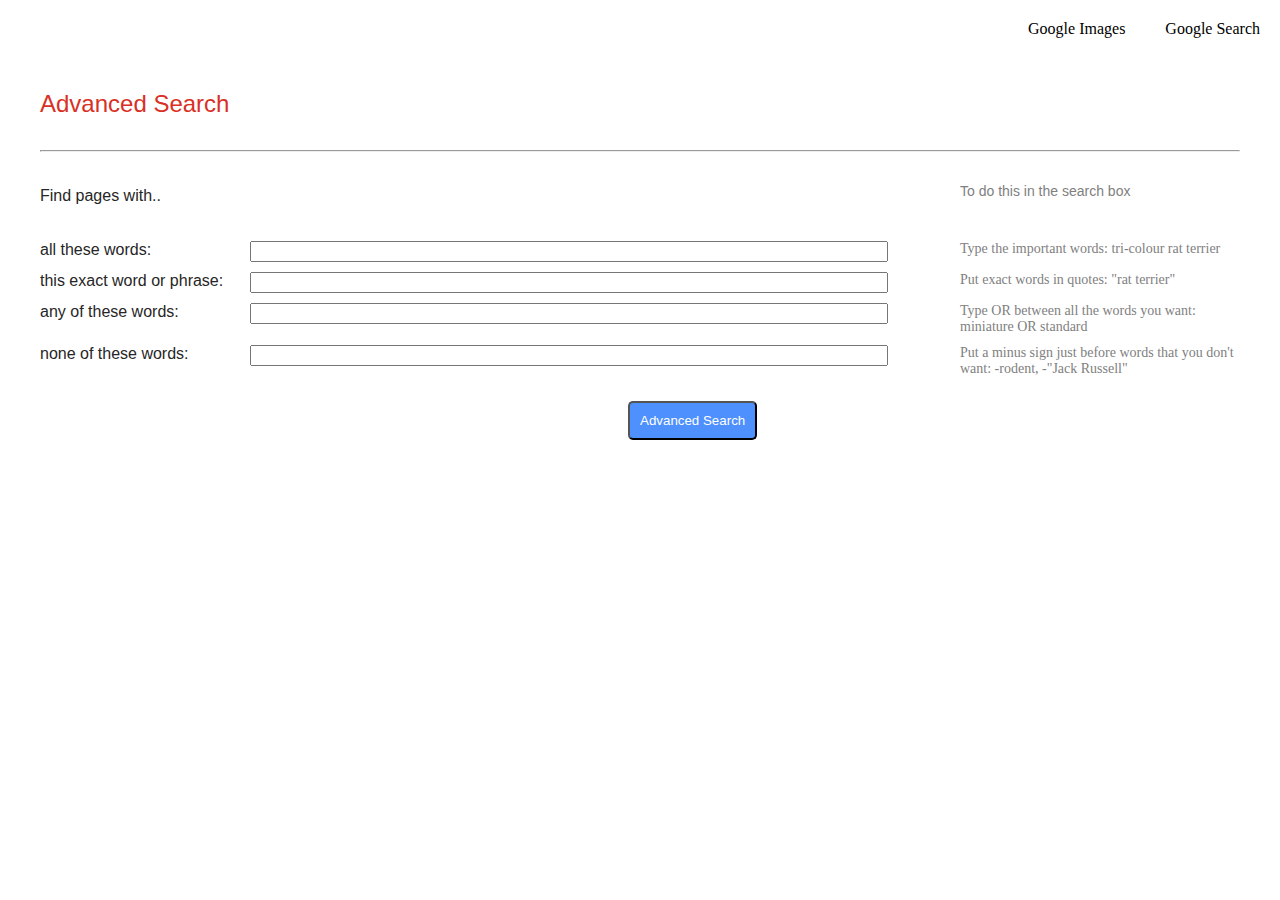
<file: Hrv-project-0/advancedsearch.html>
<!DOCTYPE html>
<html lang="en">
<head>
    <meta charset="UTF-8">
    <meta name="viewport" content="width=device-width, initial-scale=1.0">
    <title>Google Advanced Search</title>
    <link rel="stylesheet" href="advancedsearch.css">
    <link rel="stylesheet" href="nav.css">
</head>
<body>
    <nav>
        <a href="index.html">Google Search</a>
        <a href="googleimage.html">Google Images</a>
    </nav>
    <div class="container">
        <h4>Advanced Search</h4>
        <hr>
        <form action="https://www.google.com/search">
        <div class="grid">
            <div class="grid-item main-header">
                    <h5>Find pages with..</h5>
            </div>
            <div class="grid-item main-header-2">
                <h5 class="second-label">To do this in the search box</h5>
            </div>
            
            <div class="grid-item">
                <label for="">
                    all these words:
                </label>
            </div>
            <div class="grid-item">
                <input type="text" name="as_q" class="inp">
            </div>
            <div class="grid-item second-label">
                Type the important words: tri-colour rat terrier
            </div>
            
            <div class="grid-item">
                <label for="">
                    this exact word or phrase:
                </label>
            </div>
            <div class="grid-item">
                <input type="text" class="inp" name="as_epq">
            </div>
            <div class="grid-item second-label">
                Put exact words in quotes: "rat terrier"
            </div>
            
            <div class="grid-item">
                <label for="">any of these words:</label>
            </div>
            <div class="grid-item">
                <input type="text" class="inp" name="as_oq">
            </div>
            <div class="grid-item second-label">
                Type OR between all the words you want: miniature OR standard
            </div>
            
            <div class="grid-item">
                <label for="">none of these words:</label>
            </div>
            <div class="grid-item">
                <input type="text" class="inp" name="as_eq">
            </div>
            <div class="grid-item second-label">
                Put a minus sign just before words that you don't want: -rodent, -"Jack Russell"
            </div>
            
        </div>
        <button type="submit">Advanced Search</button>
        </form>
    </div>
</body>
</html>
</file>
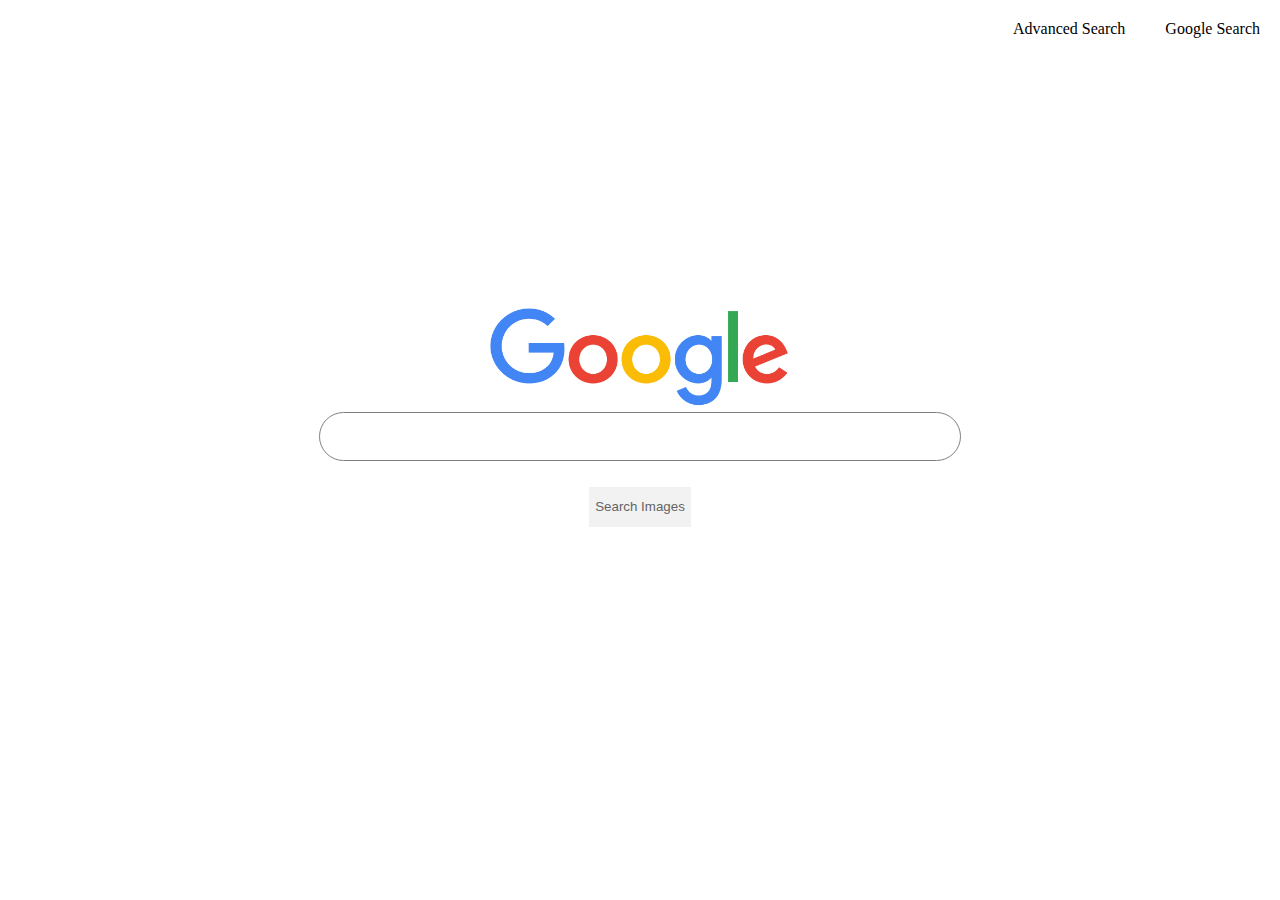
<file: Hrv-project-0/googleimage.html>
<!DOCTYPE html>
<html lang="en">
<head>
    <meta charset="UTF-8">
    <meta name="viewport" content="width=device-width, initial-scale=1.0">
    <link rel="stylesheet" href="googleimage.css">
    <link rel="stylesheet" href="nav.css">
    <title>Google Images</title>
</head>
<body>
    <nav>
        <a href="index.html">Google Search</a>
        <a href="advancedsearch.html">Advanced Search</a>
    </nav>
    <div class="container">
        <img src="google-images.png" alt="" class="google-img">
        <form action="https://google.com/images">
            <div class="search">
                <input class="search-bar" type="text" name="q">
            </div>
            <div class="btn-container">
            <input type="submit" class="search-btn" value="Search Images" name="btnK">
            </div>
        </form>
        </div>
</body>
</html>
</file>
<file: Hrv-project-0/advancedsearch.css>
.container{
    margin : 0 40px;
}
body{
    color:rgb(39, 38, 38)
}
h4{
    color: rgb(217, 48, 37);
    font-weight: 200;
    font-size:24px;
    font-family: Arial, Helvetica, sans-serif;
}
hr{
   color: rgb(233, 232, 232,0.3) 
}
h5{
    font-weight: 200;
    font-size: 16px;
    font-family: Arial, Helvetica, sans-serif;
}
.main-header{
    grid-column-start: 1;
    grid-column-end: 3;
}
.grid{
    display: grid;
    grid-template-columns: 200px 700px auto;
    column-gap: 10px;
    row-gap:10px;
    font-size: 13px;
}
label{
    font-family: Arial, Helvetica, sans-serif;
    font-size: 16px;
}
.second-label{
    font-size:14px;
    color:gray
}
.inp{
    width: 90%;
}
.num-inp{
    width: 41.5%;
}
.heading{
    grid-column-start: 1;
    grid-column-end: 4;
}
button[type="submit"]{
    background-color: rgba(77, 144, 254);
    color:white;
    padding:10px;
    border-radius: 5px;
    margin-left:49%;
    margin-top: 2%;
}
</file>
<file: Hrv-project-0/nav.css>
nav a{
    color:black;
    margin: 20px;
    text-decoration:none;
}
body{
    margin:0px;
}
nav{
    display: flex;
    flex-flow: row-reverse;
    background-color: white;
}

nav a:hover{
    color:grey;
    text-decoration: underline;
}
</file>
<file: Hrv-project-0/googleimage.css>
.container{
    text-align:center;
    margin-top:250px;
}
.google-img{
    height: 100px;
    width: 300px;
}
.search{
    width:640px;
    margin: 0 auto;
    border:1px solid gray;
    border-radius: 25px;
}
.search-bar{
    margin: 0 auto;
    width: 550px;
    padding-top:20px; 
    font-size:18px;
    border:none;
    outline:none;
    padding-top: 15px;
    margin-bottom:10px;
}

.btn-container{
    margin-top:2%;
}

.search-btn{
    height: 40px;
    border:none;
    color: #646464;
    background: #f2f2f2;
}

.search-btn:hover{
    color:rgb(37, 37, 37);
    border:1px solid lightgray;
}

.search:hover {
    box-shadow: 1px 1px 5px grey;
}
</file>
